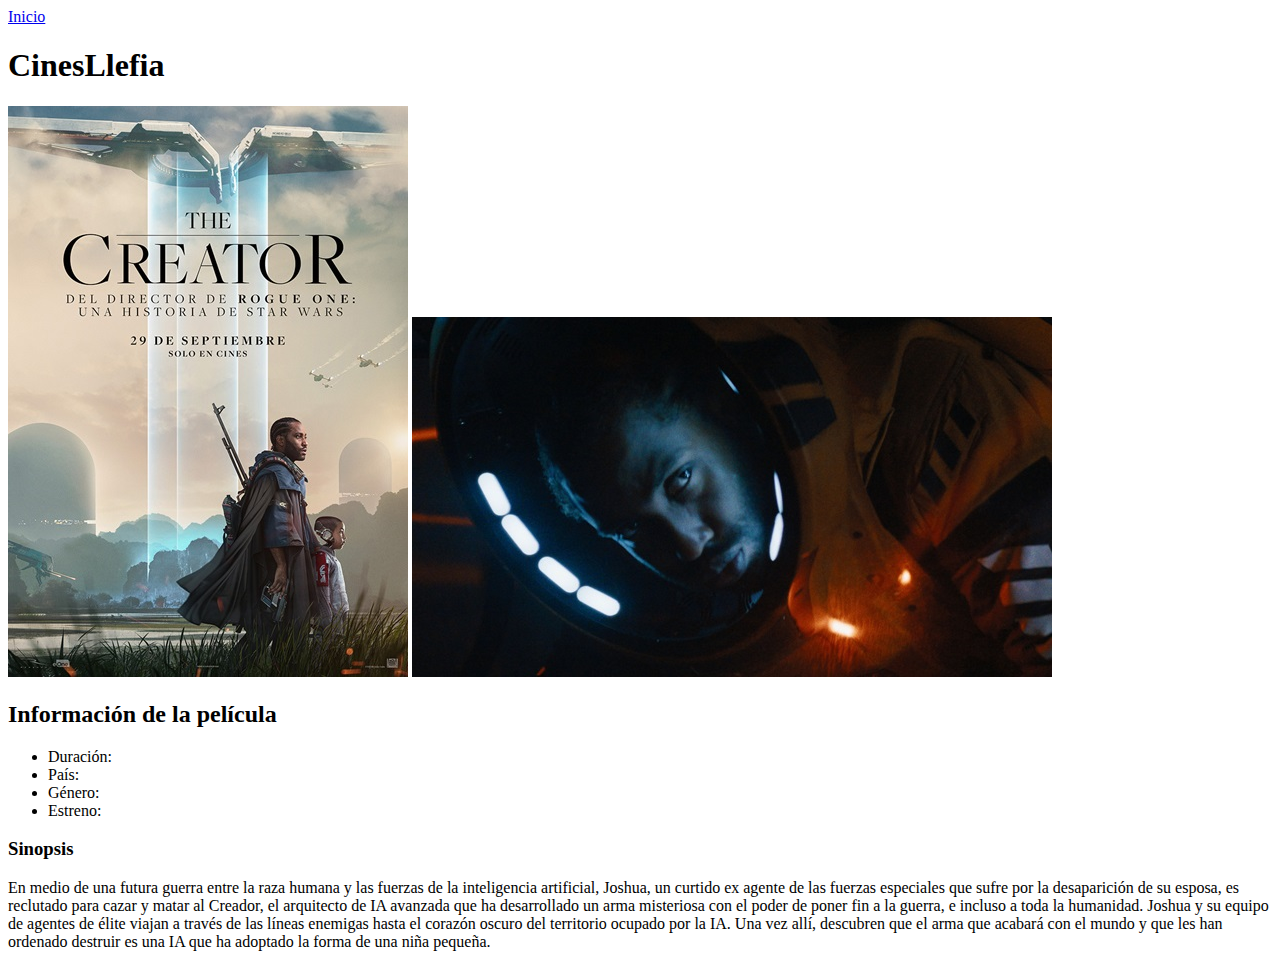
<file: ficha.html>
<!DOCTYPE html>
<html lang="es">
  <head>
    <meta charset="UTF-8" />
    <meta name="viewport" content="width=device-width, initial-scale=1.0" />
    <title>Fichapelicula</title>
  </head>
  <body>
    <!-- Apartado 0 Modelo de ficha de pelicula -->
    <a href="index.html" target="blank">Inicio</a>
    <h1>CinesLlefia</h1>

    <img src="imagenes/creator.jpg" />
    <img src="imagenes/creator2.jpg" />

    <h2>Información de la película</h2>
    <ul>
      <li>Duración:</li>
      <li>País:</li>
      <li>Género:</li>
      <li>Estreno:</li>
    </ul>

    <h3>Sinopsis</h3>
    <p>
      En medio de una futura guerra entre la raza humana y las fuerzas de la
      inteligencia artificial, Joshua, un curtido ex agente de las fuerzas
      especiales que sufre por la desaparición de su esposa, es reclutado para
      cazar y matar al Creador, el arquitecto de IA avanzada que ha desarrollado
      un arma misteriosa con el poder de poner fin a la guerra, e incluso a toda
      la humanidad. Joshua y su equipo de agentes de élite viajan a través de
      las líneas enemigas hasta el corazón oscuro del territorio ocupado por la
      IA. Una vez allí, descubren que el arma que acabará con el mundo y que les
      han ordenado destruir es una IA que ha adoptado la forma de una niña
      pequeña.
    </p>
  </body>
</html>
</file>
